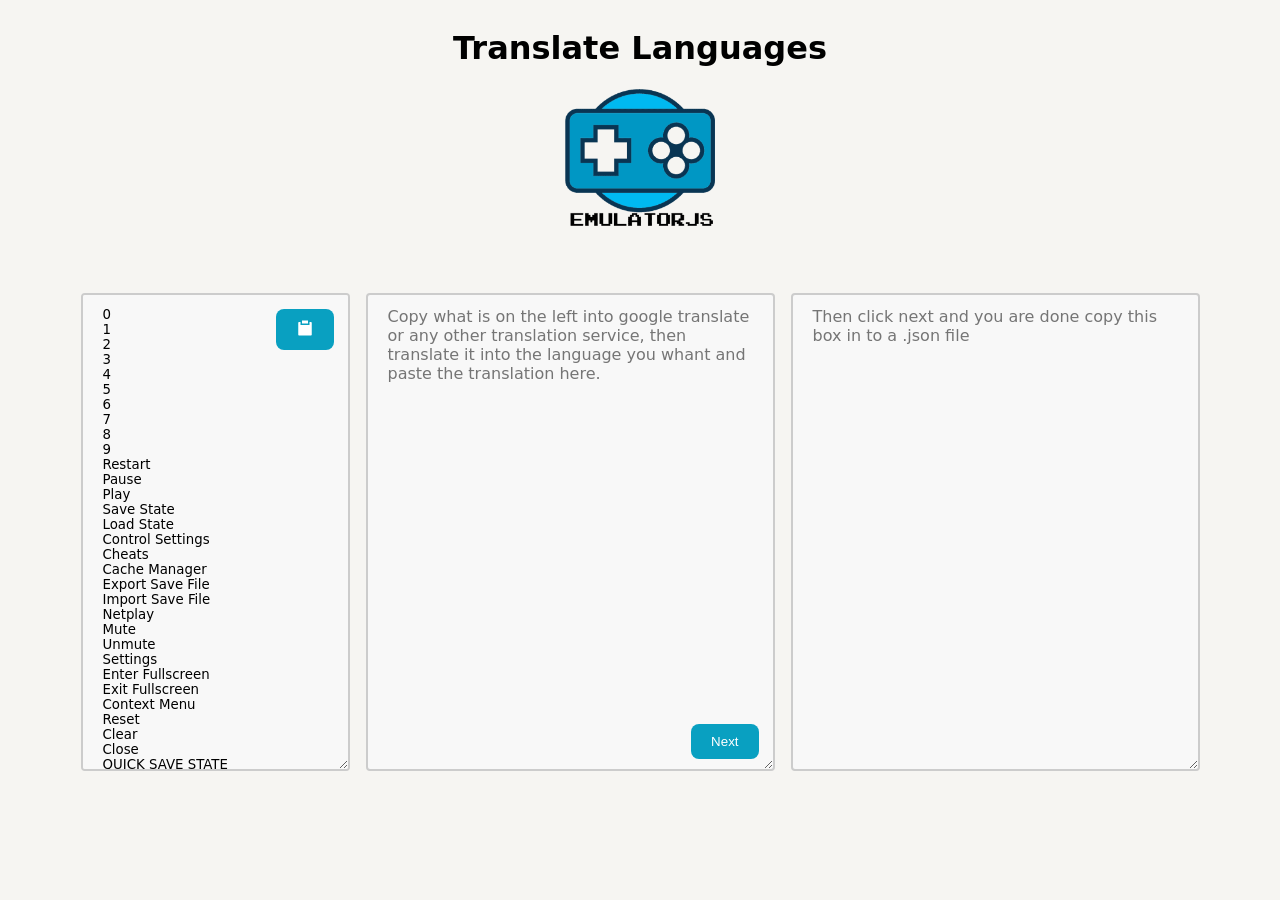
<file: emulator-encryption/localization/Translate.html>
<!DOCTYPE html>
<html lang="en">
  <head>
    <meta charset="UTF-8" />
    <title>EmulatorJS | Translate Languages</title>
    <link
      rel="icon"
      type="image/png"
      href="[data-uri]"
    />
  </head>

  <body>
    <div class="header">
      <h1>Translate Languages</h1>
      <img
        style="width: 150px"
        src="[data-uri]"
      />
    </div>
    <br />
    <div class="boxes">
      <div class="box">
        <button class="copyBtn" id="copyBtn1" onclick="copy('box1')">
          <svg
            xmlns="http://www.w3.org/2000/svg"
            viewBox="0 0 24 24"
            fill="currentColor"
            width="18px"
            height="18px"
          >
            <path
              d="M6 4V8H18V4H20.0066C20.5552 4 21 4.44495 21 4.9934V21.0066C21 21.5552 20.5551 22 20.0066 22H3.9934C3.44476 22 3 21.5551 3 21.0066V4.9934C3 4.44476 3.44495 4 3.9934 4H6ZM8 2H16V6H8V2Z"
            ></path>
          </svg>
        </button>
        <textarea id="box1" rows="39.5" cols="30" spellcheck="false"></textarea>
      </div>
      <div class="box">
        <textarea
          id="box2"
          placeholder="Copy what is on the left into google translate or any other translation service, then translate it into the language you whant and paste the translation here."
          rows="39.5"
          cols="50"
          spellcheck="false"
          oninput="handleBox2Input()"
        ></textarea>
        <button class="nextBtn" onclick="startc()">Next</button>
      </div>
      <div class="box">
        <button class="copyBtn" id="copyBtn3" onclick="copy('box3')">
          <svg
            xmlns="http://www.w3.org/2000/svg"
            viewBox="0 0 24 24"
            fill="currentColor"
            width="18px"
            height="18px"
          >
            <path
              d="M6 4V8H18V4H20.0066C20.5552 4 21 4.44495 21 4.9934V21.0066C21 21.5552 20.5551 22 20.0066 22H3.9934C3.44476 22 3 21.5551 3 21.0066V4.9934C3 4.44476 3.44495 4 3.9934 4H6ZM8 2H16V6H8V2Z"
            ></path>
          </svg>
        </button>
        <textarea
          id="box3"
          placeholder="Then click next and you are done copy this box in to a .json file"
          rows="39.5"
          cols="50"
          spellcheck="false"
        ></textarea>
      </div>
    </div>
  </body>
  <script type="text/javascript">
    var data = {
      "0": "-0",
      "1": "-1",
      "2": "-2",
      "3": "-3",
      "4": "-4",
      "5": "-5",
      "6": "-6",
      "7": "-7",
      "8": "-8",
      "9": "-9",
      "Restart": "-Restart",
      "Pause": "-Pause",
      "Play": "-Play",
      "Save State": "-Save State",
      "Load State": "-Load State",
      "Control Settings": "-Control Settings",
      "Cheats": "-Cheats",
      "Cache Manager": "-Cache Manager",
      "Export Save File": "-Export Save File",
      "Import Save File": "-Import Save File",
      "Netplay": "-Netplay",
      "Mute": "-Mute",
      "Unmute": "-Unmute",
      "Settings": "-Settings",
      "Enter Fullscreen": "-Enter Fullscreen",
      "Exit Fullscreen": "-Exit Fullscreen",
      "Context Menu": "-Context Menu",
      "Reset": "-Reset",
      "Clear": "-Clear",
      "Close": "-Close",
      "QUICK SAVE STATE": "-QUICK SAVE STATE",
      "QUICK LOAD STATE": "-QUICK LOAD STATE",
      "CHANGE STATE SLOT": "-CHANGE STATE SLOT",
      "FAST FORWARD": "-FAST FORWARD",
      "Player": "-Player",
      "Connected Gamepad": "-Connected Gamepad",
      "Gamepad": "-Gamepad",
      "Keyboard": "-Keyboard",
      "Set": "-Set",
      "Add Cheat": "-Add Cheat",
      "Note that some cheats require a restart to disable": "-Note that some cheats require a restart to disable",
      "Create a Room": "-Create a Room",
      "Rooms": "-Rooms",
      "Start Game": "-Start Game",
      "Click to resume Emulator": "-Click to resume Emulator",
      "Drop save state here to load": "-Drop save state here to load",
      "Loading...": "-Loading...",
      "Download Game Core": "-Download Game Core",
      "Outdated graphics driver": "-Outdated graphics driver",
      "Decompress Game Core": "-Decompress Game Core",
      "Download Game Data": "-Download Game Data",
      "Decompress Game Data": "-Decompress Game Data",
      "Shaders": "-Shaders",
      "Disabled": "-Disabled",
      "2xScaleHQ": "-2xScaleHQ",
      "4xScaleHQ": "-4xScaleHQ",
      "CRT easymode": "-CRT easymode",
      "CRT aperture": "-CRT aperture",
      "CRT geom": "-CRT geom",
      "CRT mattias": "-CRT mattias",
      "FPS": "-FPS",
      "show": "-show",
      "hide": "-hide",
      "Fast Forward Ratio": "-Fast Forward Ratio",
      "Fast Forward": "-Fast Forward",
      "Enabled": "-Enabled",
      "Save State Slot": "-Save State Slot",
      "Save State Location": "-Save State Location",
      "Download": "-Download",
      "Keep in Browser": "-Keep in Browser",
      "Auto": "-Auto",
      "NTSC": "-NTSC",
      "PAL": "-PAL",
      "Dendy": "-Dendy",
      "8:7 PAR": "-8:7 PAR",
      "4:3": "-4:3",
      "Low": "-Low",
      "High": "-High",
      "Very High": "-Very High",
      "None": "-None",
      "Player 1": "-Player 1",
      "Player 2": "-Player 2",
      "Both": "-Both",
      "SAVED STATE TO SLOT": "-SAVED STATE TO SLOT",
      "LOADED STATE FROM SLOT": "-LOADED STATE FROM SLOT",
      "SET SAVE STATE SLOT TO": "-SET SAVE STATE SLOT TO",
      "Network Error": "-Network Error",
      "Submit": "-Submit",
      "Description": "-Description",
      "Code": "-Code",
      "Add Cheat Code": "-Add Cheat Code",
      "Leave Room": "-Leave Room",
      "Password": "-Password",
      "Password (optional)": "-Password (optional)",
      "Max Players": "-Max Players",
      "Room Name": "-Room Name",
      "Join": "-Join",
      "Player Name": "-Player Name",
      "Set Player Name": "-Set Player Name",
      "Left Handed Mode": "-Left Handed Mode",
      "Virtual Gamepad": "-Virtual Gamepad",
      "Disk": "-Disk",
      "Press Keyboard": "-Press Keyboard",
      "INSERT COIN": "-INSERT COIN",
      "Remove": "-Remove",
      "SAVE LOADED FROM BROWSER": "-SAVE LOADED FROM BROWSER",
      "SAVE SAVED TO BROWSER": "-SAVE SAVED TO BROWSER",
      "Join the discord": "-Join the discord",
      "View on GitHub": "-View on GitHub",
      "Failed to start game": "-Failed to start game",
      "Download Game BIOS": "-Download Game BIOS",
      "Decompress Game BIOS": "-Decompress Game BIOS",
      "Download Game Parent": "-Download Game Parent",
      "Decompress Game Parent": "-Decompress Game Parent",
      "Download Game Patch": "-Download Game Patch",
      "Decompress Game Patch": "-Decompress Game Patch",
      "Download Game State": "-Download Game State",
      "Check console": "-Check console",
      "Error for site owner": "-Error for site owner",
      "EmulatorJS": "-EmulatorJS",
      "Clear All": "-Clear All",
      "Take Screenshot": "-Take Screenshot",
      "Start screen recording": "-Start screen recording",
      "Stop screen recording": "-Stop screen recording",
      "Quick Save": "-Quick Save",
      "Quick Load": "-Quick Load",
      "REWIND": "-REWIND",
      "Rewind Enabled (requires restart)": "-Rewind Enabled (requires restart)",
      "Rewind Granularity": "-Rewind Granularity",
      "Slow Motion Ratio": "-Slow Motion Ratio",
      "Slow Motion": "-Slow Motion",
      "Home": "-Home",
      "EmulatorJS License": "-EmulatorJS License",
      "RetroArch License": "-RetroArch License",
      "This project is powered by": "-This project is powered by",
      "View the RetroArch license here": "-View the RetroArch license here",
      "SLOW MOTION": "-SLOW MOTION",
      "A": "-A",
      "B": "-B",
      "SELECT": "-SELECT",
      "START": "-START",
      "UP": "-UP",
      "DOWN": "-DOWN",
      "LEFT": "-LEFT",
      "RIGHT": "-RIGHT",
      "X": "-X",
      "Y": "-Y",
      "L": "-L",
      "R": "-R",
      "Z": "-Z",
      "STICK UP": "-STICK UP",
      "STICK DOWN": "-STICK DOWN",
      "STICK LEFT": "-STICK LEFT",
      "STICK RIGHT": "-STICK RIGHT",
      "C-PAD UP": "-C-PAD UP",
      "C-PAD DOWN": "-C-PAD DOWN",
      "C-PAD LEFT": "-C-PAD LEFT",
      "C-PAD RIGHT": "-C-PAD RIGHT",
      "MICROPHONE": "-MICROPHONE",
      "BUTTON 1 / START": "-BUTTON 1 / START",
      "BUTTON 2": "-BUTTON 2",
      "BUTTON": "-BUTTON",
      "LEFT D-PAD UP": "-LEFT D-PAD UP",
      "LEFT D-PAD DOWN": "-LEFT D-PAD DOWN",
      "LEFT D-PAD LEFT": "-LEFT D-PAD LEFT",
      "LEFT D-PAD RIGHT": "-LEFT D-PAD RIGHT",
      "RIGHT D-PAD UP": "-RIGHT D-PAD UP",
      "RIGHT D-PAD DOWN": "-RIGHT D-PAD DOWN",
      "RIGHT D-PAD LEFT": "-RIGHT D-PAD LEFT",
      "RIGHT D-PAD RIGHT": "-RIGHT D-PAD RIGHT",
      "C": "-C",
      "MODE": "-MODE",
      "FIRE": "-FIRE",
      "RESET": "-RESET",
      "LEFT DIFFICULTY A": "-LEFT DIFFICULTY A",
      "LEFT DIFFICULTY B": "-LEFT DIFFICULTY B",
      "RIGHT DIFFICULTY A": "-RIGHT DIFFICULTY A",
      "RIGHT DIFFICULTY B": "-RIGHT DIFFICULTY B",
      "COLOR": "-COLOR",
      "B/W": "-B/W",
      "PAUSE": "-PAUSE",
      "OPTION": "-OPTION",
      "OPTION 1": "-OPTION 1",
      "OPTION 2": "-OPTION 2",
      "L2": "-L2",
      "R2": "-R2",
      "L3": "-L3",
      "R3": "-R3",
      "L STICK UP": "-L STICK UP",
      "L STICK DOWN": "-L STICK DOWN",
      "L STICK LEFT": "-L STICK LEFT",
      "L STICK RIGHT": "-L STICK RIGHT",
      "R STICK UP": "-R STICK UP",
      "R STICK DOWN": "-R STICK DOWN",
      "R STICK LEFT": "-R STICK LEFT",
      "R STICK RIGHT": "-R STICK RIGHT",
      "Start": "-Start",
      "Select": "-Select",
      "Fast": "-Fast",
      "Slow": "-Slow",
      "a": "-a",
      "b": "-b",
      "c": "-c",
      "d": "-d",
      "e": "-e",
      "f": "-f",
      "g": "-g",
      "h": "-h",
      "i": "-i",
      "j": "-j",
      "k": "-k",
      "l": "-l",
      "m": "-m",
      "n": "-n",
      "o": "-o",
      "p": "-p",
      "q": "-q",
      "r": "-r",
      "s": "-s",
      "t": "-t",
      "u": "-u",
      "v": "-v",
      "w": "-w",
      "x": "-x",
      "y": "-y",
      "z": "-z",
      "enter": "-enter",
      "escape": "-escape",
      "space": "-space",
      "tab": "-tab",
      "backspace": "-backspace",
      "delete": "-delete",
      "arrowup": "-arrowup",
      "arrowdown": "-arrowdown",
      "arrowleft": "-arrowleft",
      "arrowright": "-arrowright",
      "f1": "-f1",
      "f2": "-f2",
      "f3": "-f3",
      "f4": "-f4",
      "f5": "-f5",
      "f6": "-f6",
      "f7": "-f7",
      "f8": "-f8",
      "f9": "-f9",
      "f10": "-f10",
      "f11": "-f11",
      "f12": "-f12",
      "shift": "-shift",
      "control": "-control",
      "alt": "-alt",
      "meta": "-meta",
      "capslock": "-capslock",
      "insert": "-insert",
      "home": "-home",
      "end": "-end",
      "pageup": "-pageup",
      "pagedown": "-pagedown",
      "!": "-!",
      "@": "-@",
      "#": "-#",
      "$": "-$",
      "%": "-%",
      "^": "-^",
      "&": "-&",
      "*": "-*",
      "(": "-(",
      ")": "-)",
      "-": "--",
      "_": "-_",
      "+": "-+",
      "=": "-=",
      "[": "-[",
      "]": "-]",
      "{": "-{",
      "}": "-}",
      ";": "-;",
      ":": "-:",
      "'": "-'",
      "\"": "-\"",
      ",": "-,",
      ".": "-.",
      "<": "-<",
      ">": "->",
      "/": "-/",
      "?": "-?",
      "LEFT_STICK_X": "-LEFT_STICK_X",
      "LEFT_STICK_Y": "-LEFT_STICK_Y",
      "RIGHT_STICK_X": "-RIGHT_STICK_X",
      "RIGHT_STICK_Y": "-RIGHT_STICK_Y",
      "LEFT_TRIGGER": "-LEFT_TRIGGER",
      "RIGHT_TRIGGER": "-RIGHT_TRIGGER",
      "A_BUTTON": "-A_BUTTON",
      "B_BUTTON": "-B_BUTTON",
      "X_BUTTON": "-X_BUTTON",
      "Y_BUTTON": "-Y_BUTTON",
      "START_BUTTON": "-START_BUTTON",
      "SELECT_BUTTON": "-SELECT_BUTTON",
      "L1_BUTTON": "-L1_BUTTON",
      "R1_BUTTON": "-R1_BUTTON",
      "L2_BUTTON": "-L2_BUTTON",
      "R2_BUTTON": "-R2_BUTTON",
      "LEFT_THUMB_BUTTON": "-LEFT_THUMB_BUTTON",
      "RIGHT_THUMB_BUTTON": "-RIGHT_THUMB_BUTTON",
      "DPAD_UP": "-DPAD_UP",
      "DPAD_DOWN": "-DPAD_DOWN",
      "DPAD_LEFT": "-DPAD_LEFT",
      "DPAD_RIGHT": "-DPAD_RIGHT"
    }

    let data1 = '';
    for (let i = 0; i < Object.keys(data).length; i++) {
      data1 = data1+Object.keys(data)[i]+'\n';
    }
    data1 = data1.slice(0, -1);
    document.getElementById('box1').value = data1;
    function startc(){
      var data2 = document.getElementById('box1').value;
      var data3 = document.getElementById('box2').value;
      var data4 = data2.split('\n').map(function(line){ return line.split(/\n/g);});
      var data5 = data3.split('\n').map(function(line){ return line.split(/\n/g);});
      var data6 = new Map();
      for (var i = 0; i < data4.length; i++) {
        data6.set(data4[i], data5[i]);
      }
      var data7 = {};
      data6.forEach(function(value, key) {
        data7[key] = value[0];
      });
      data7 = JSON.stringify(data7,null,4);
      document.getElementById('box3').value = data7;
      toggleCopyButton('box3','copyBtn3');
      navigator.clipboard.writeText(document.getElementById('box3').value);
      console.log(data7);
    }

    function toggleCopyButton(textareaId,buttonId) {
      var textarea = document.getElementById(textareaId);
      var button = document.getElementById(buttonId);
      if (textarea.value.trim() !== '') {
        button.style.display = 'block';
      } else {
        button.style.display = 'none';
      }
    }

    function copy(textareaId) {
      var textarea = document.getElementById(textareaId);
      textarea.select();
      document.execCommand('copy');
    }

    document.addEventListener('DOMContentLoaded',function() {
      toggleCopyButton('box1','copyBtn1');
      toggleCopyButton('box3','copyBtn3');
    })

    function handleBox2Input() {
      var box2 = document.getElementById('box2');
      var box3 = document.getElementById('box3');
      var copyBtn3 = document.getElementById('copyBtn3');

      if (!box2.value.trim()) {
        box3.value = ''
        copyBtn3.style.display = 'none'
      }
    }
  </script>

  <style>
    :root {
      --bg: #f6f5f2;
      --color-primary: #09a0c1;
      --color-secondary: #1ad6ff;
      --success: #01b12d;
    }

    body {
      background-color: var(--bg);
      font-family: system-ui, -apple-system, BlinkMacSystemFont, "Segoe UI",
        Roboto, Oxygen, Ubuntu, Cantarell, "Open Sans", "Helvetica Neue",
        sans-serif;
    }

    .header {
      display: flex;
      flex-direction: column;
      justify-content: center;
      align-items: center;
      margin-bottom: 3rem;
    }

    .boxes {
      display: flex;
      justify-content: center;
      align-items: center;
      flex-wrap: wrap;
      gap: 1rem;
    }

    textarea {
      padding: 12px 20px;
      border: 2px solid #ccc;
      border-radius: 4px;
      background-color: #f8f8f8;
      height: 50vh;
      font-family: system-ui, -apple-system, BlinkMacSystemFont, "Segoe UI",
        Roboto, Oxygen, Ubuntu, Cantarell, "Open Sans", "Helvetica Neue",
        sans-serif;
    }

    #box3:not(:placeholder-shown) {
      color: var(--success);
    }

    textarea::placeholder {
      font-size: 1rem;
    }

    textarea:focus-visible {
      outline: 2px solid var(--color-primary);
    }

    .box {
      position: relative;
    }

    button {
      appearance: none;
      background-color: var(--color-primary);
      border: none;
      border-radius: 0.5rem;
      padding: 0.625rem 1.25rem;
      color: #fff;
      position: absolute;
      cursor: pointer;
    }

    button:hover {
      background-color: var(--color-secondary);
    }

    .nextBtn {
      bottom: 1rem;
      right: 1rem;
    }

    .copyBtn {
      display: none;
      top: 1rem;
      right: 1rem;
    }
  </style>
</html>
</file>
